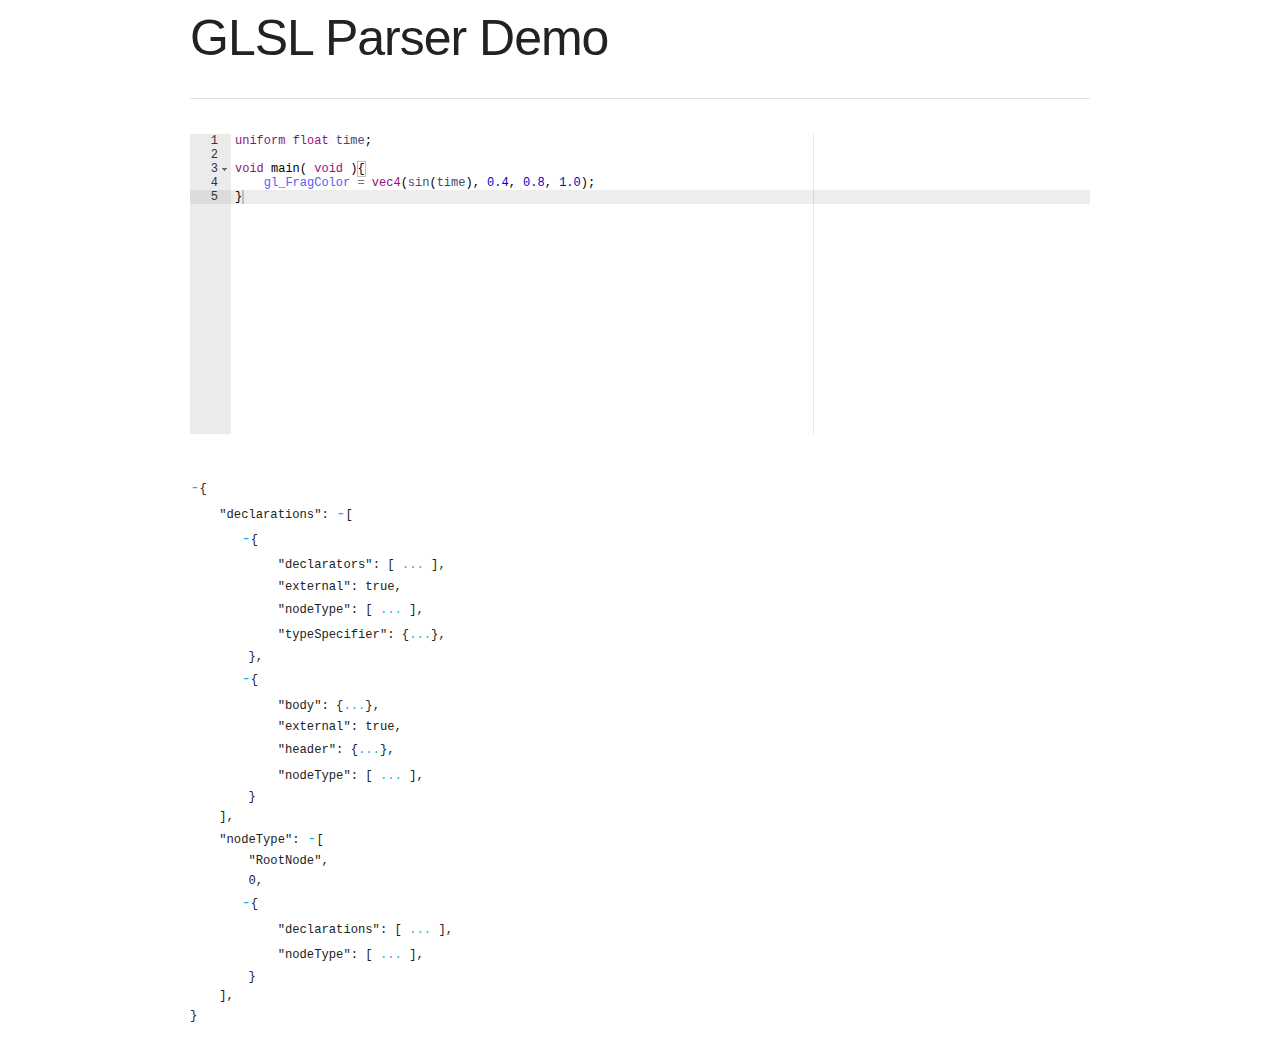
<file: index.html>
<!DOCTYPE html>
<html>
<head>
	<title>GLSL Parser Demo</title>

	<link rel="stylesheet" type="text/css" href="css/skeleton.haxiomic.css">

	<style>
		.glsl-input{
			width: 100%;
			height: 400px;
		}

		#warnings{
			color: rgb(204, 120, 120);
		}

		.ast-row{
			margin-top:30px;
		}

		#editor {
			width: 100%;
			height: 300px;
			margin: 0;
			padding: 0;
		}

		.renderjson a { text-decoration: none; }
		.renderjson .disclosure { font-size: 130%; }
	</style>
</head>
<body>
	<div class="container">
		<h1>GLSL Parser Demo</h1>
		<hr>

		<div class="row">
			<div class="column twelve">

				<pre id="editor">void main(){
    int i = 3;
}</pre>
				<div id="warnings"></div>
			</div>
		</div>

		<div class="row ast-row">
			<div class="column twelve" id="json-container">
			</div>
		</div>
	</div>

	<script src="js/ace/ace.js" type="text/javascript" charset="utf-8"></script>
	<script src="js/renderjson.js" type="text/javascript" charset="utf-8"></script>
	<script>
	    var editor = ace.edit("editor");
	    editor.setTheme("ace/theme/chrome");
	    editor.getSession().setMode("ace/mode/glsl");

	    window.Editor = editor;//expose as class to haxe
	</script>

	<script type="text/javascript" src="js/main.js"></script>
</body>
</html>
</file>
<file: css/skeleton.haxiomic.css>
/*
* Skeleton V2.0.4
* Copyright 2014, Dave Gamache
* www.getskeleton.com
* Free to use under the MIT license.
* http://www.opensource.org/licenses/mit-license.php
* 12/9/2014
* Sass Version by Seth Coelen https://github.com/whatsnewsaes
* Grid changes by George Corney https://github.com/haxiomic
*/
.container {
  position: relative;
  width: 100%;
  max-width: 900px;
  margin: 0 auto;
  padding: 0 20px;
  box-sizing: border-box; }

.column {
  width: 100%;
  float: left;
  box-sizing: border-box; }

@media (min-width: 400px) {
  .container {
    width: 85%;
    padding: 0; } }
@media (min-width: 550px) {
  .container {
    width: 80%; }

  .column {
    margin-left: 4%; }
    .column:first-child {
      margin-left: 0; }
    .column.one {
      width: 4.66667%; }
    .column.two {
      width: 13.33333%; }
    .column.three {
      width: 22%; }
    .column.four {
      width: 30.66667%; }
    .column.five {
      width: 39.33333%; }
    .column.six {
      width: 48%; }
    .column.seven {
      width: 56.66667%; }
    .column.eight {
      width: 65.33333%; }
    .column.nine {
      width: 74%; }
    .column.ten {
      width: 82.66667%; }
    .column.eleven {
      width: 91.33333%; }
    .column.twelve {
      width: 100%;
      margin-left: 0; }
    .column.one-third {
      width: 30.66667%; }
    .column.two-thirds {
      width: 65.33333%; }
    .column.one-half {
      width: 48%; }
    .column.offset-by-one {
      margin-left: 12.66667%; }
    .column.offset-by-one:first-child {
      margin-left: 8.66667%; }
    .column.offset-by-two {
      margin-left: 21.33333%; }
    .column.offset-by-two:first-child {
      margin-left: 17.33333%; }
    .column.offset-by-three {
      margin-left: 30%; }
    .column.offset-by-three:first-child {
      margin-left: 26%; }
    .column.offset-by-four {
      margin-left: 38.66667%; }
    .column.offset-by-four:first-child {
      margin-left: 34.66667%; }
    .column.offset-by-five {
      margin-left: 47.33333%; }
    .column.offset-by-five:first-child {
      margin-left: 43.33333%; }
    .column.offset-by-six {
      margin-left: 56%; }
    .column.offset-by-six:first-child {
      margin-left: 52%; }
    .column.offset-by-seven {
      margin-left: 64.66667%; }
    .column.offset-by-seven:first-child {
      margin-left: 60.66667%; }
    .column.offset-by-eight {
      margin-left: 73.33333%; }
    .column.offset-by-eight:first-child {
      margin-left: 69.33333%; }
    .column.offset-by-nine {
      margin-left: 82%; }
    .column.offset-by-nine:first-child {
      margin-left: 78%; }
    .column.offset-by-ten {
      margin-left: 90.66667%; }
    .column.offset-by-ten:first-child {
      margin-left: 86.66667%; }
    .column.offset-by-eleven {
      margin-left: 99.33333%; }
    .column.offset-by-eleven:first-child {
      margin-left: 95.33333%; }
    .column.offset-by-one-third {
      margin-left: 38.66667%; }
    .column.offset-by-one-third:first-child {
      margin-left: 34.66667%; }
    .column.offset-by-two-thirds {
      margin-left: 73.33333%; }
    .column.offset-by-two-thirds:first-child {
      margin-left: 69.33333%; }
    .column.offset-by-one-half {
      margin-left: 56%; }
    .column.offset-by-one-half:first-child {
      margin-left: 52%; } }
html {
  font-size: 62.5%; }

body {
  font-size: 1.5em;
  line-height: 1.6;
  font-weight: 400;
  font-family: "HelveticaNeue", "Helvetica Neue", Helvetica, Arial, sans-serif;
  color: #222; }

h1, h2, h3, h4, h5, h6 {
  margin-top: 0;
  margin-bottom: 2rem;
  font-weight: 300; }

h1 {
  font-size: 4.0rem;
  line-height: 1.2;
  letter-spacing: -.1rem; }

h2 {
  font-size: 3.6rem;
  line-height: 1.25;
  letter-spacing: -.1rem; }

h3 {
  font-size: 3.0rem;
  line-height: 1.3;
  letter-spacing: -.1rem; }

h4 {
  font-size: 2.4rem;
  line-height: 1.35;
  letter-spacing: -.08rem; }

h5 {
  font-size: 1.8rem;
  line-height: 1.5;
  letter-spacing: -.05rem; }

h6 {
  font-size: 1.5rem;
  line-height: 1.6;
  letter-spacing: 0; }

@media (min-width: 550px) {
  h1 {
    font-size: 5.0rem; }

  h2 {
    font-size: 4.2rem; }

  h3 {
    font-size: 3.6rem; }

  h4 {
    font-size: 3.0rem; }

  h5 {
    font-size: 2.4rem; }

  h6 {
    font-size: 1.5rem; } }
p {
  margin-top: 0; }

a {
  color: #1eaedb; }
  a:hover {
    color: #1b9cc5; }

.button,
button {
  display: inline-block;
  height: 38px;
  padding: 0 30px;
  color: #555555;
  text-align: center;
  font-size: 11px;
  font-weight: 600;
  line-height: 38px;
  letter-spacing: .1rem;
  text-transform: uppercase;
  text-decoration: none;
  white-space: nowrap;
  background-color: transparent;
  border-radius: 4px;
  border: 1px solid #bbb;
  cursor: pointer;
  box-sizing: border-box; }

input[type="submit"], input[type="reset"], input[type="button"] {
  display: inline-block;
  height: 38px;
  padding: 0 30px;
  color: #555555;
  text-align: center;
  font-size: 11px;
  font-weight: 600;
  line-height: 38px;
  letter-spacing: .1rem;
  text-transform: uppercase;
  text-decoration: none;
  white-space: nowrap;
  background-color: transparent;
  border-radius: 4px;
  border: 1px solid #bbb;
  cursor: pointer;
  box-sizing: border-box; }

.button:hover,
button:hover {
  color: #333;
  border-color: #888888;
  outline: 0; }

input[type="submit"]:hover, input[type="reset"]:hover, input[type="button"]:hover {
  color: #333;
  border-color: #888888;
  outline: 0; }

.button:focus,
button:focus {
  color: #333;
  border-color: #888888;
  outline: 0; }

input[type="submit"]:focus, input[type="reset"]:focus, input[type="button"]:focus {
  color: #333;
  border-color: #888888;
  outline: 0; }

.button.button-primary,
button.button-primary {
  color: #fff;
  background-color: #33c3f0;
  border-color: #33c3f0; }

input[type="submit"].button-primary, input[type="reset"].button-primary, input[type="button"].button-primary {
  color: #fff;
  background-color: #33c3f0;
  border-color: #33c3f0; }

.button.button-primary:hover,
button.button-primary:hover {
  color: #fff;
  background-color: #1eaedb;
  border-color: #1eaedb; }

input[type="submit"].button-primary:hover, input[type="reset"].button-primary:hover, input[type="button"].button-primary:hover {
  color: #fff;
  background-color: #1eaedb;
  border-color: #1eaedb; }

.button.button-primary:focus,
button.button-primary:focus {
  color: #fff;
  background-color: #1eaedb;
  border-color: #1eaedb; }

input[type="submit"].button-primary:focus, input[type="reset"].button-primary:focus, input[type="button"].button-primary:focus {
  color: #fff;
  background-color: #1eaedb;
  border-color: #1eaedb; }
input[type="email"], input[type="number"], input[type="search"], input[type="text"], input[type="tel"], input[type="url"], input[type="password"] {
  height: 38px;
  padding: 6px 10px;
  background-color: #fff;
  border: 1px solid #d1d1d1;
  border-radius: 4px;
  box-shadow: none;
  box-sizing: border-box; }

textarea,
select {
  height: 38px;
  padding: 6px 10px;
  background-color: #fff;
  border: 1px solid #d1d1d1;
  border-radius: 4px;
  box-shadow: none;
  box-sizing: border-box; }

input[type="email"], input[type="number"], input[type="search"], input[type="text"], input[type="tel"], input[type="url"], input[type="password"] {
  -webkit-appearance: none;
  -moz-appearance: none;
  appearance: none; }

textarea {
  -webkit-appearance: none;
  -moz-appearance: none;
  appearance: none;
  min-height: 65px;
  padding-top: 6px;
  padding-bottom: 6px; }

input[type="email"]:focus, input[type="number"]:focus, input[type="search"]:focus, input[type="text"]:focus, input[type="tel"]:focus, input[type="url"]:focus, input[type="password"]:focus {
  border: 1px solid #33c3f0;
  outline: 0; }

textarea:focus,
select:focus {
  border: 1px solid #33c3f0;
  outline: 0; }

label,
legend {
  display: block;
  margin-bottom: .5rem;
  font-weight: 600; }

fieldset {
  padding: 0;
  border-width: 0; }

input[type="checkbox"], input[type="radio"] {
  display: inline; }

label > .label-body {
  display: inline-block;
  margin-left: .5rem;
  font-weight: normal; }

ul {
  list-style: circle inside; }

ol {
  list-style: decimal inside;
  padding-left: 0;
  margin-top: 0; }

ul {
  padding-left: 0;
  margin-top: 0; }
  ul ul, ul ol {
    margin: 1.5rem 0 1.5rem 3rem;
    font-size: 90%; }

ol ol, ol ul {
  margin: 1.5rem 0 1.5rem 3rem;
  font-size: 90%; }

li {
  margin-bottom: 1rem; }

code {
  padding: .2rem .5rem;
  margin: 0 .2rem;
  font-size: 90%;
  white-space: nowrap;
  background: #f1f1f1;
  border: 1px solid #e1e1e1;
  border-radius: 4px; }

pre > code {
  display: block;
  padding: 1rem 1.5rem;
  white-space: pre; }

th,
td {
  padding: 12px 15px;
  text-align: left;
  border-bottom: 1px solid #e1e1e1; }

th:first-child,
td:first-child {
  padding-left: 0; }

th:last-child,
td:last-child {
  padding-right: 0; }

button,
.button {
  margin-bottom: 1rem; }

input,
textarea,
select,
fieldset {
  margin-bottom: 1.5rem; }

pre,
blockquote,
dl,
figure,
table,
p,
ul,
ol,
form {
  margin-bottom: 2.5rem; }

.u-full-width {
  width: 100%;
  box-sizing: border-box; }

.u-max-full-width {
  max-width: 100%;
  box-sizing: border-box; }

.u-pull-right {
  float: right; }

.u-pull-left {
  float: left; }

hr {
  margin-top: 3rem;
  margin-bottom: 3.5rem;
  border-width: 0;
  border-top: 1px solid #e1e1e1; }

.container:after,
.row:after,
.u-cf {
  content: "";
  display: table;
  clear: both; }
</file>
